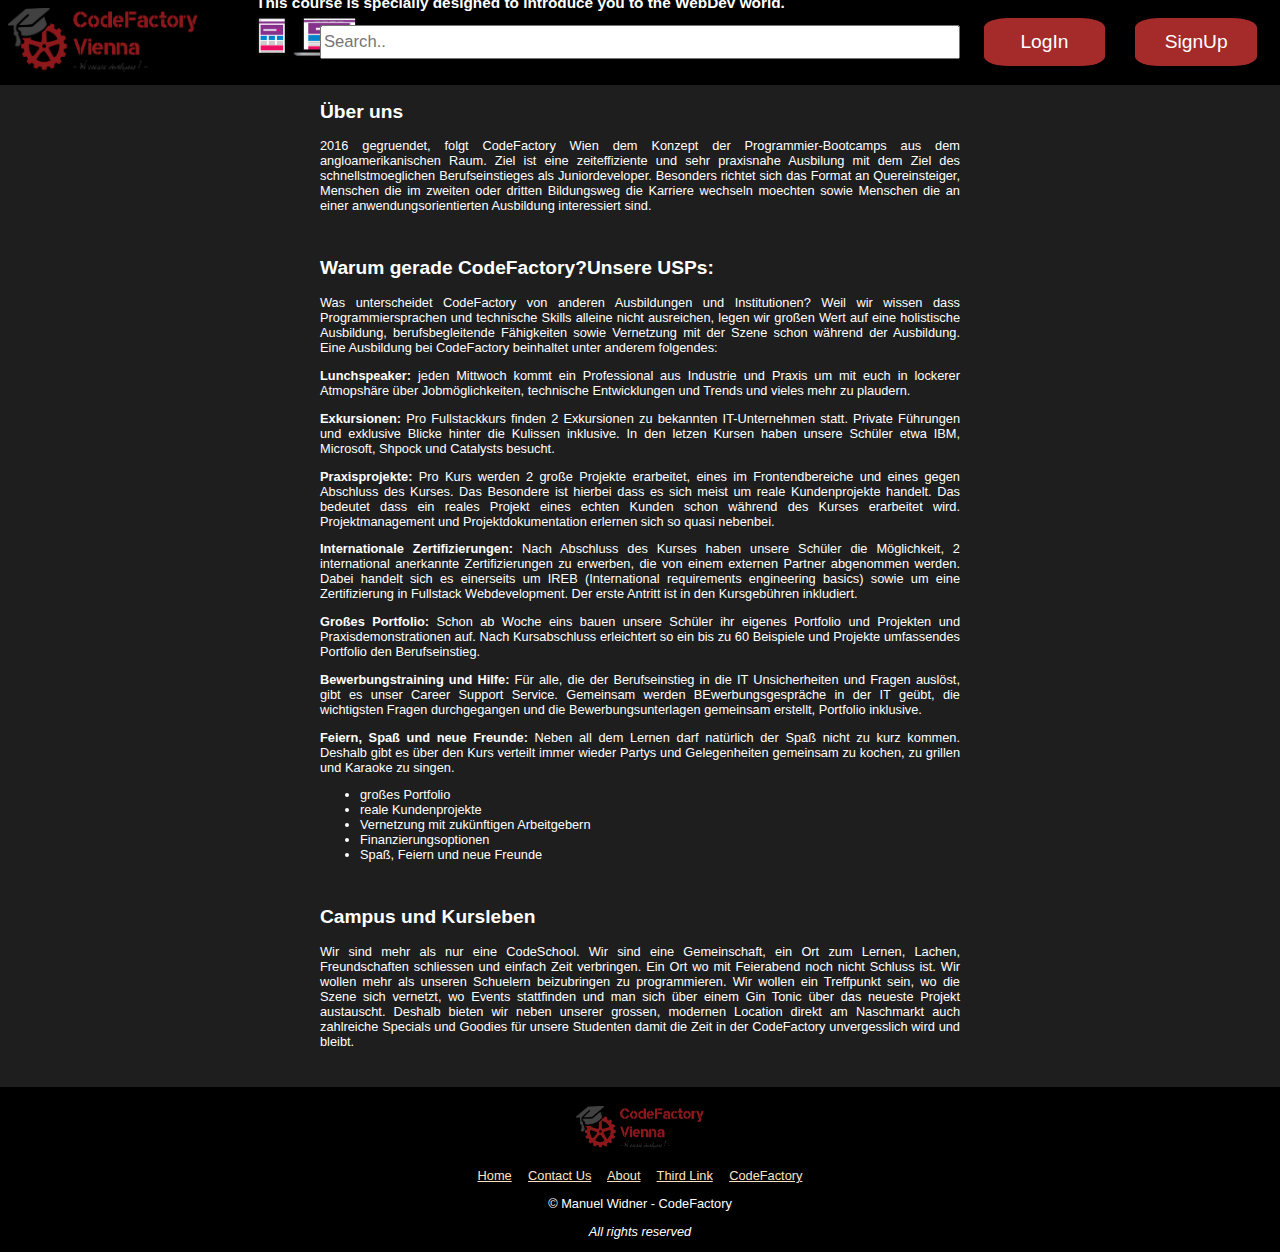
<file: about.html>
<!DOCTYPE html>
<html lang="en">
<head>
    <meta charset="UTF-8">
    <meta http-equiv="X-UA-Compatible" content="IE=edge">
    <meta name="viewport" content="width=device-width, initial-scale=1.0">
    <title>About</title>
    <link rel="stylesheet" href="styles/main.css">
    <style>
        .about {
            margin: auto;
            width: 50%;
            text-align: justify;
        }
    </style>
</head>

<body>
    <nav>
        <a href="index.html"><img src="pics/CFLOGO.png" alt="CodeFactory logo"></a>
        <form action="">
            <input type="text" name="search" id="search" placeholder="Search..">
        </form>
        <div class="btn-nav">
            <a href="#"><button type="button">LogIn</button></a>
            <a href="#"><button type="button">SignUp</button></a>
        </div>
    </nav>

    <div class="hero">
        <div id="herobody">
            <h2>CodeFactory FSWD</h2>
            <p>This course is specially designed to introduce you to the WebDev world.</p>
            <img src="pics/devices.png" alt="devices; a tablet, laptop and smartphone">
        </div>
    </div>

    <div class="content">
        <div class="about">
            <h2>Über uns</h2>
            <p>2016 gegruendet, folgt CodeFactory Wien dem Konzept der Programmier-Bootcamps aus dem angloamerikanischen Raum. Ziel ist eine zeiteffiziente und sehr praxisnahe Ausbilung mit dem Ziel des schnellstmoeglichen Berufseinstieges als Juniordeveloper. Besonders richtet sich das Format an Quereinsteiger, Menschen die im zweiten oder dritten Bildungsweg die Karriere wechseln moechten sowie Menschen die an einer anwendungsorientierten Ausbildung interessiert sind.</p>
            <br>
            <h2>Warum gerade CodeFactory?Unsere USPs:</h2>
            <p>
                Was unterscheidet CodeFactory von anderen Ausbildungen und Institutionen?
                Weil wir wissen dass Programmiersprachen und technische Skills alleine nicht ausreichen, legen wir großen Wert auf eine holistische Ausbildung, berufsbegleitende Fähigkeiten sowie Vernetzung mit der Szene schon während der Ausbildung. Eine Ausbildung bei CodeFactory beinhaltet unter anderem folgendes:
            </p>
            <p>
                <b>Lunchspeaker:</b> jeden Mittwoch kommt ein Professional aus Industrie und Praxis um mit euch in lockerer Atmopshäre über Jobmöglichkeiten, technische Entwicklungen und Trends und vieles mehr zu plaudern.
            </p>
            <p>
                <b>Exkursionen:</b> Pro Fullstackkurs finden 2 Exkursionen zu bekannten IT-Unternehmen statt. Private Führungen und exklusive Blicke hinter die Kulissen inklusive. In den letzen Kursen haben unsere Schüler etwa IBM, Microsoft, Shpock und Catalysts besucht.
            </p>
            <p>
                <b>Praxisprojekte:</b> Pro Kurs werden 2 große Projekte erarbeitet, eines im Frontendbereiche und eines gegen Abschluss des Kurses. Das Besondere ist hierbei dass es sich meist um reale Kundenprojekte handelt. Das bedeutet dass ein reales Projekt eines echten Kunden schon während des Kurses erarbeitet wird. Projektmanagement und Projektdokumentation erlernen sich so quasi nebenbei.
            </p>
            <p>
                <b>Internationale Zertifizierungen:</b> Nach Abschluss des Kurses haben unsere Schüler die Möglichkeit, 2 international anerkannte Zertifizierungen zu erwerben, die von einem externen Partner abgenommen werden. Dabei handelt sich es einerseits um IREB (International requirements engineering basics) sowie um eine Zertifizierung in Fullstack Webdevelopment. Der erste Antritt ist in den Kursgebühren inkludiert.
            </p>
            <p>
                <b>Großes Portfolio:</b> Schon ab Woche eins bauen unsere Schüler ihr eigenes Portfolio und Projekten und Praxisdemonstrationen auf. Nach Kursabschluss erleichtert so ein bis zu 60 Beispiele und Projekte umfassendes Portfolio den Berufseinstieg.
            </p>
            <p>
                <b>Bewerbungstraining und Hilfe:</b> Für alle, die der Berufseinstieg in die IT Unsicherheiten und Fragen auslöst, gibt es unser Career Support Service. Gemeinsam werden BEwerbungsgespräche in der IT geübt, die wichtigsten Fragen durchgegangen und die Bewerbungsunterlagen gemeinsam erstellt, Portfolio inklusive.
            </p>
            <p>
                <b>Feiern, Spaß und neue Freunde:</b> Neben all dem Lernen darf natürlich der Spaß nicht zu kurz kommen. Deshalb gibt es über den Kurs verteilt immer wieder Partys und Gelegenheiten gemeinsam zu kochen, zu grillen und Karaoke zu singen.
            </p>
            <ul>
                <li>großes Portfolio</li>
                <li>reale Kundenprojekte</li>
                <li>Vernetzung mit zukünftigen Arbeitgebern</li>
                <li>Finanzierungsoptionen</li>
                <li>Spaß, Feiern und neue Freunde</li>
            </ul>
            <br>
            <h2>Campus und Kursleben</h2>
            <p>Wir sind mehr als nur eine CodeSchool. Wir sind eine Gemeinschaft, ein Ort zum Lernen, Lachen, Freundschaften schliessen und einfach Zeit verbringen. Ein Ort wo mit Feierabend noch nicht Schluss ist. Wir wollen mehr als unseren Schuelern beizubringen zu programmieren. Wir wollen ein Treffpunkt sein, wo die Szene sich vernetzt, wo Events stattfinden und man sich über einem Gin Tonic über das neueste Projekt austauscht. Deshalb bieten wir neben unserer grossen, modernen Location direkt am Naschmarkt auch zahlreiche Specials und Goodies für unsere Studenten damit die Zeit in der CodeFactory unvergesslich wird und bleibt.</p>
        </div>
    </div>

    <footer>
        <img src="pics/CFLOGO.png" alt="CodeFactory logo">
        <br><br>
        <div class="footerlinks">
            <a href="index.html">Home</a>
            <a href="contact.html">Contact Us</a>
            <a href="about.html">About</a>
            <a href="blank.html">Third Link</a>
            <a href="https://codefactory.wien/de/home/" target="_blank">CodeFactory</a>
        </div>
        <p>&copy; Manuel Widner - CodeFactory</p>
        <p class="footnote">All rights reserved</p>
    </footer>
</body>
</html>
</file>
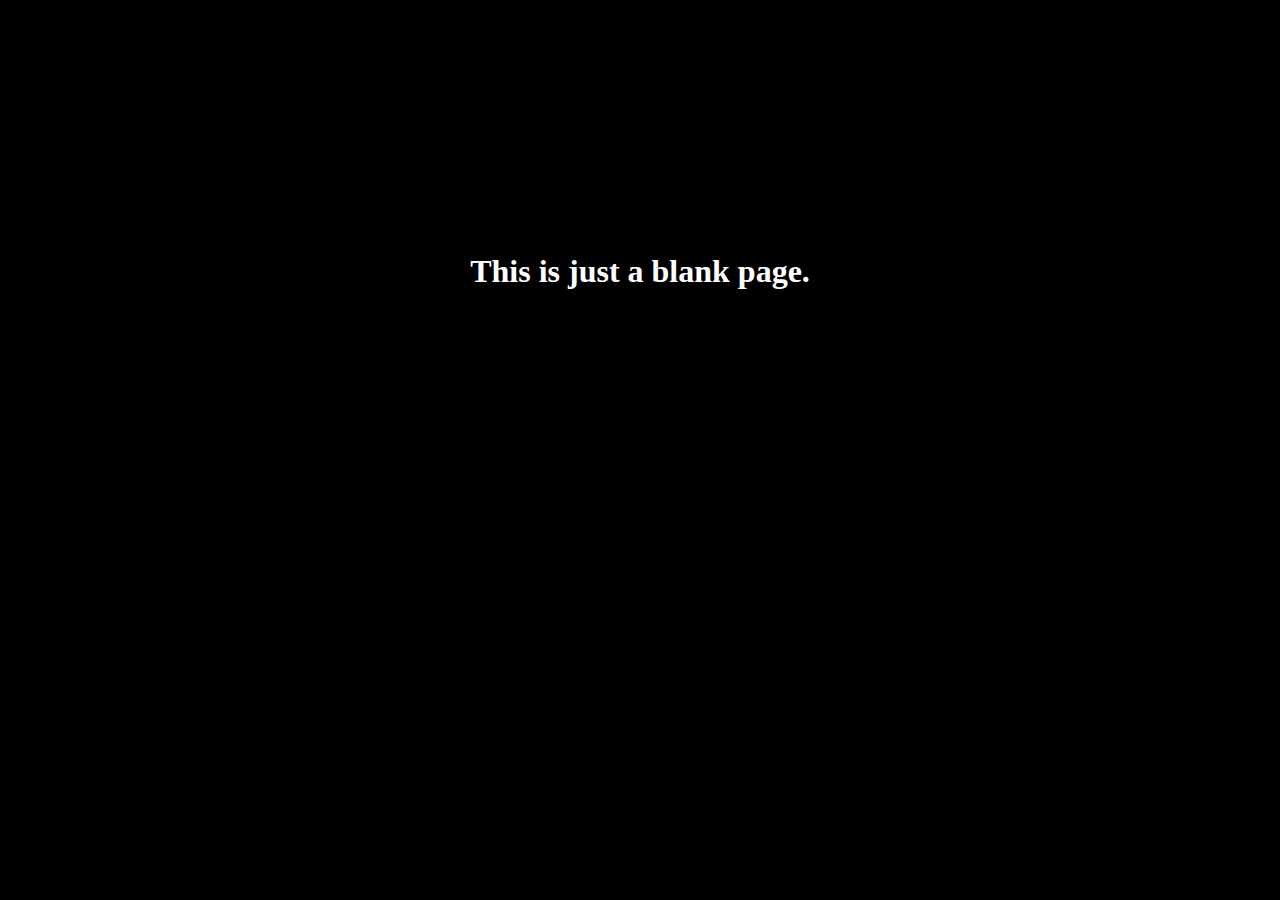
<file: blank.html>
<!DOCTYPE html>
<html lang="en">
<head>
    <meta charset="UTF-8">
    <meta http-equiv="X-UA-Compatible" content="IE=edge">
    <meta name="viewport" content="width=device-width, initial-scale=1.0">
    <title>Blank Page</title>
    <style>
        body {
            background-color: black;
            color: white;
            text-align: center;
        }

        h1 {
            margin: 20% 0;
        }
    </style>
</head>
<body>
    <h1>This is just a blank page.</h1>
</body>
</html>
</file>
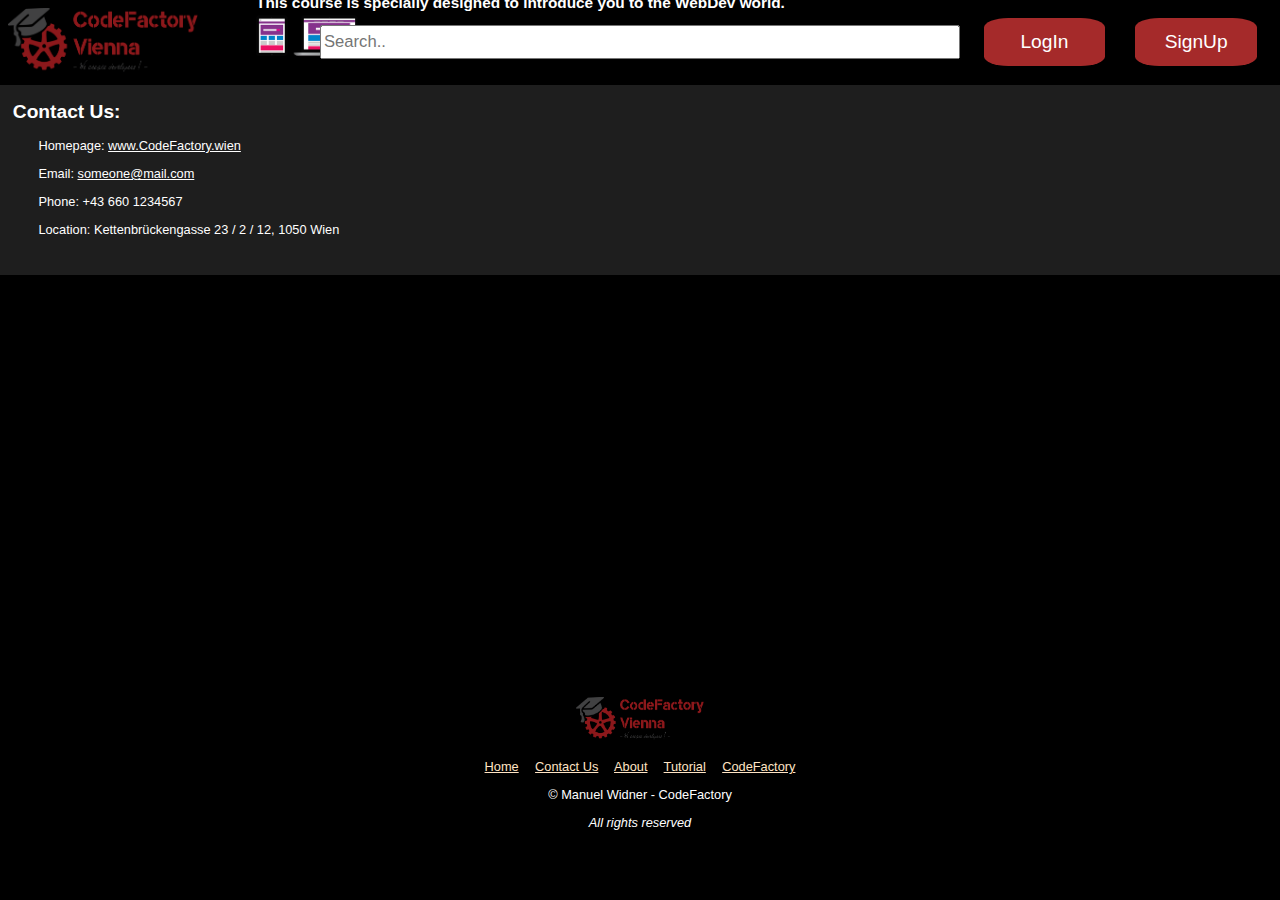
<file: contact.html>
<!DOCTYPE html>
<html lang="en">
<head>
    <meta charset="UTF-8">
    <meta http-equiv="X-UA-Compatible" content="IE=edge">
    <meta name="viewport" content="width=device-width, initial-scale=1.0">
    <title>Contact</title>
    <link rel="stylesheet" href="styles/main.css">
    <style>
        .content {
            box-sizing: border-box;
            padding-left: 1vw;
            text-align: start;
        }

        .concon {
            margin-left: 2vw;
        }

        .concon a {
            color: white;
        }

        iframe {
            width: 100%;
        }
    </style>
</head>

<body>
    <nav>
        <a href="index.html"><img src="pics/CFLOGO.png" alt="CodeFactory logo"></a>
        <form action="">
            <input type="text" name="search" id="search" placeholder="Search..">
        </form>
        <div class="btn-nav">
            <a href="#"><button type="button">LogIn</button></a>
            <a href="#"><button type="button">SignUp</button></a>
        </div>
    </nav>

    <div class="hero">
        <div id="herobody">
            <h2>CodeFactory FSWD</h2>
            <p>This course is specially designed to introduce you to the WebDev world.</p>
            <img src="pics/devices.png" alt="devices; a tablet, laptop and smartphone">
        </div>
    </div>

    <div class="content">
        <h2>Contact Us:</h2>
        <div class="concon">
            <p>Homepage: <a href="https://codefactory.wien/de/home/" target="_blank">www.CodeFactory.wien</a></p>
            <p>Email: <a href="mailto:someone@mail.com">someone@mail.com</a></p>
            <p>Phone: +43 660 1234567</p>
            <p>Location: Kettenbrückengasse 23 / 2 / 12, 1050 Wien</p>
        </div>
    </div>
    <iframe src="https://www.google.com/maps/embed?pb=!1m18!1m12!1m3!1d559.0963640323495!2d16.35914530831494!3d48.19649325963357!2m3!1f0!2f0!3f0!3m2!1i1024!2i768!4f13.1!3m3!1m2!1s0x476da8192fde39d7%3A0xe543f0731e2b5529!2sCodeFactory!5e0!3m2!1sde!2sat!4v1652452174334!5m2!1sde!2sat" width="800" height="400" style="border:0;" allowfullscreen="" loading="lazy" referrerpolicy="no-referrer-when-downgrade"></iframe>

    <footer>
        <img src="pics/CFLOGO.png" alt="CodeFactory logo">
        <br><br>
        <div class="footerlinks">
            <a href="index.html">Home</a>
            <a href="contact.html">Contact Us</a>
            <a href="about.html">About</a>
            <a href="tutorial.html">Tutorial</a>
            <a href="https://codefactory.wien/de/home/" target="_blank">CodeFactory</a>
        </div>
        <p>&copy; Manuel Widner - CodeFactory</p>
        <p class="footnote">All rights reserved</p>
    </footer>
</body>
</html>
</file>
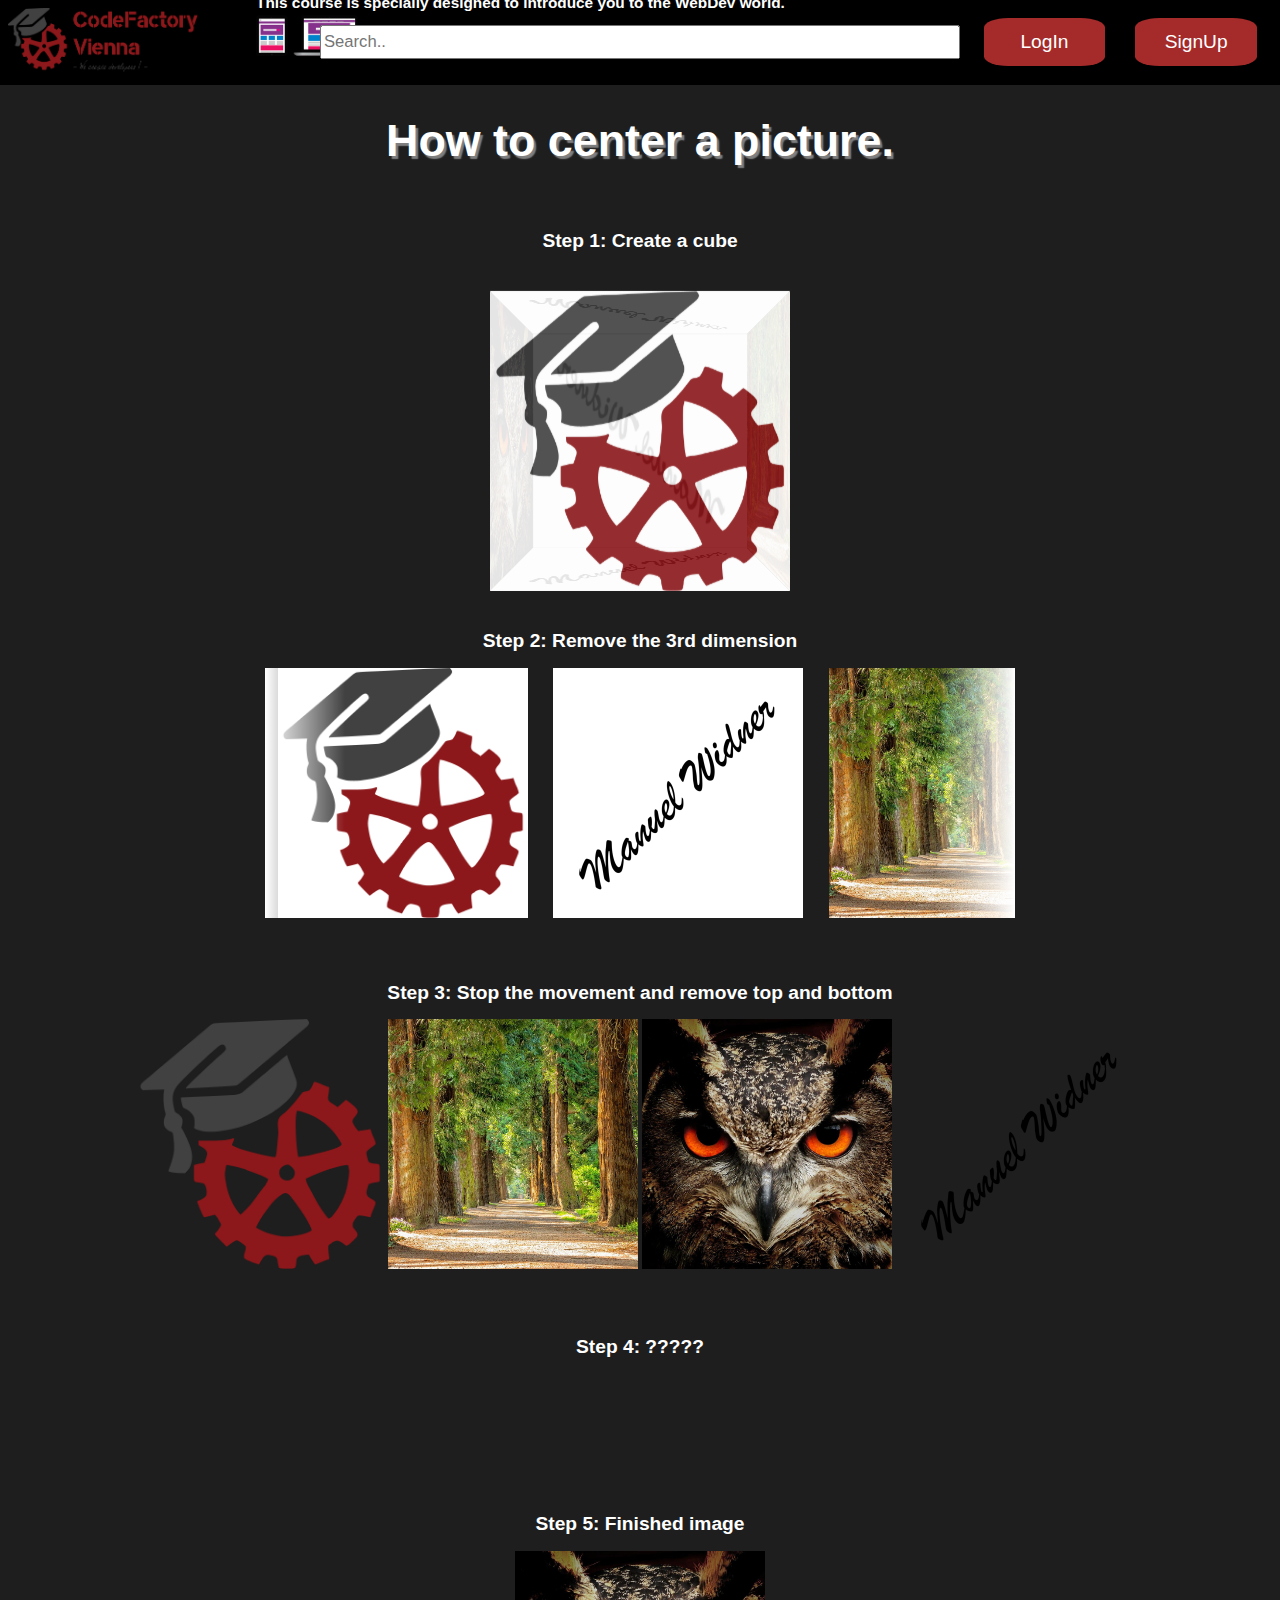
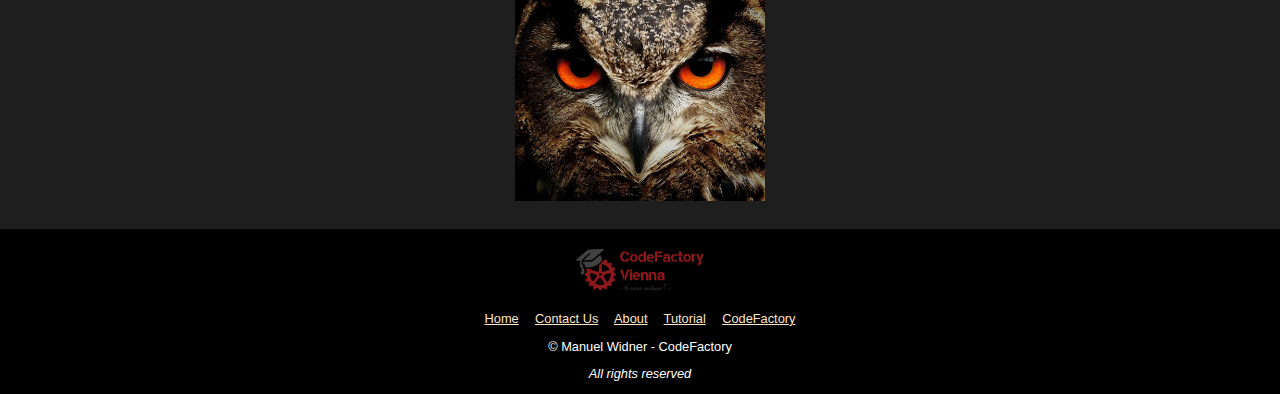
<file: tutorial.html>
<!DOCTYPE html>
<html lang="en">
<head>
    <meta charset="UTF-8">
    <meta http-equiv="X-UA-Compatible" content="IE=edge">
    <meta name="viewport" content="width=device-width, initial-scale=1.0">
    <title>Tutorial</title>
    <link rel="stylesheet" href="styles/main.css">
    <link rel="stylesheet" href="styles/tutorial.css">
</head>
<body>
    <nav>
        <a href="index.html"><img src="pics/CFLOGO.png" alt="CodeFactory logo"></a>
        <form action="">
            <input type="text" name="search" id="search" placeholder="Search..">
        </form>
        <div class="btn-nav">
            <a href="#"><button type="button">LogIn</button></a>
            <a href="#"><button type="button">SignUp</button></a>
        </div>
    </nav>

    <div class="hero">
        <div id="herobody">
            <h2>CodeFactory FSWD</h2>
            <p>This course is specially designed to introduce you to the WebDev world.</p>
            <img src="pics/devices.png" alt="devices; a tablet, laptop and smartphone">
        </div>
    </div>

    <div class="content">
        <h1>How to center a picture.</h1>
        <h2>Step 1: Create a cube</h2>
        <div class="scene-cube">
            <div class="cube">
                <img src="pics/cube1.png" alt="">
                <img src="pics/cube2.jpg" alt="">
                <img src="pics/cube3.jpg" alt="">
                <img src="pics/cube4.png" alt="">
                <img src="pics/cube4.png" alt="">
                <img src="pics/cube4.png" alt="">
            </div>
        </div>
        <h2>Step 2: Remove the 3rd dimension</h2>
        <div class="carousel">
            <div class="track">
                <div class="carousel-image">
                    <img src="pics/cube1.png" alt="">
                </div>
                <div class="carousel-image">
                    <img src="pics/cube4.png" alt="">
                </div>
                <div class="carousel-image">
                    <img src="pics/cube2.jpg" alt="">
                </div>
                <div class="carousel-image">
                    <img src="pics/cube4.png" alt="">
                </div>
                <div class="carousel-image">
                    <img src="pics/cube3.jpg" alt="">
                </div>
                <div class="carousel-image">
                    <img src="pics/cube4.png" alt="">
                </div>
            </div>
            <div class="track">
                <div class="carousel-image">
                    <img src="pics/cube1.png" alt="">
                </div>
                <div class="carousel-image">
                    <img src="pics/cube4.png" alt="">
                </div>
                <div class="carousel-image">
                    <img src="pics/cube2.jpg" alt="">
                </div>
                <div class="carousel-image">
                    <img src="pics/cube4.png" alt="">
                </div>
                <div class="carousel-image">
                    <img src="pics/cube3.jpg" alt="">
                </div>
                <div class="carousel-image">
                    <img src="pics/cube4.png" alt="">
                </div>
            </div>
        </div>
        <h2>Step 3: Stop the movement and remove top and bottom</h2>
        <div class="pictures">
            <img src="pics/cube1.png" alt="">
            <img src="pics/cube2.jpg" alt="">
            <img src="pics/cube3.jpg" alt="">
            <img src="pics/cube4.png" alt="">
        </div>
        <h2>Step 4: ?????</h2>
        <br><br><br><br><br>
        <h2>Step 5: Finished image</h2>
        <img src="pics/cube3.jpg" alt="">
    </div>

    <footer>
        <img src="pics/CFLOGO.png" alt="CodeFactory logo">
        <br><br>
        <div class="footerlinks">
            <a href="index.html">Home</a>
            <a href="contact.html">Contact Us</a>
            <a href="about.html">About</a>
            <a href="tutorial.html">Tutorial</a>
            <a href="https://codefactory.wien/de/home/" target="_blank">CodeFactory</a>
        </div>
        <p>&copy; Manuel Widner - CodeFactory</p>
        <p class="footnote">All rights reserved</p>
    </footer>
</body>
</html>
</file>
<file: styles/main.css>
html, body {
    margin: 0;
    background-color: black;
    font-family: Arial, Helvetica, sans-serif;
    color: white;
    font-size: 1vw;
}

/* * {
    border: 1px solid red;
} */

nav {
    position: relative;
    margin: 8px;
    z-index: 10;
}

nav img {
    position: relative;
    width: 15%;
    height: auto;
}

nav input {
    position: absolute;
    top: 50%;
    left: 50%;
    transform: translate(-50%, -50%);
    height: 40%;
    width: 50%;
    font-size: 1.3vw;
}

.btn-nav {
    position: absolute;
    right: 0;
    top: 50%;
    transform: translate(0, -50%);
    height: 70%;
    width: 24%;
}

nav button {
    float: left;
    height: 100%;
    width: 40%;
    margin: 0 5%;
    background-color: brown;
    border: none;
    border-radius: 20%;
    color: white;
    /* font-weight: bold; */
    text-align: center;
    font-size: 1.5vw;
}

nav button:hover {
    background-color: rgb(117, 28, 28);
}

.hero {
    position: relative;
    line-height: .3em;
    font-size: 1.5vw;
}

.hero > img {
    position: inherit;
    width: 100%;
}

#herobody {
    position: absolute;
    left: 20%;
    bottom: 0;
}

#herobody p {
    font-size: 1.2vw;
    font-weight: bold;
}

#herobody > img {
    position: relative;
    bottom: 1.3vw;
    width: 10vw;
}

.content {
    position: relative;
    float: left;
    width: 100%;
    background-color: rgb(30, 30, 30);
    text-align: center;
    padding-bottom: 25px;
}

.content h1 {
    font-size: 3.5vw;
    text-shadow: .2vw .2vw .1vw grey;
}

.cards {
    position: relative;
    left: 50%;
    transform: translate(-50%, 0);
}

.card {
    display: inline-block;
    vertical-align: top;
    height: 15vw;
    background-color: rgb(1, 66, 80);
    width: 25%;
    border-radius: 5%;
    font-size: 1.3vw;
}

.card:not(:last-child) {
    margin-right: 2.5vw;
}

.cardcontent {
    position: relative;
    height: 100%;
    width: 80%;
    margin: auto;
    line-height: .3vw;
}

.card button {
    position: absolute;
    left: 50%;
    bottom: 20%;
    transform: translate(-50%, 0);
    height: 15%;
    width: 50%;
    font-size: 1vw;
}

footer {
    clear: both;
    padding-top: 1.5vw;
    width: 100%;
    text-align: center;
}

footer img{
    width: 10vw;
}

.footerlinks a {
    color: bisque;
}

.footerlinks a:hover {
    color: rgb(255, 209, 154);
}

.footerlinks a:not(:last-child) {
    margin-right: 1vw;
}

.footnote {
    font-style: italic;
}
</file>
<file: styles/tutorial.css>
.content img {
    height: 250px;
    width: 250px;
}

h2 {
    margin-top: 5vw;
}

/* CUBE */

.scene-cube {
    height: 250px;
    width: 250px;
    margin: 5vw auto;
    perspective: 750px;
    text-align: left;
    /* border: 1px solid red; */
}

.cube {
    height: 100%;
    width: 100%;
    position: relative;
    transform-style: preserve-3d;
    transition: all 1s ease-in-out;
    animation: rotate 20s infinite;
    -webkit-animation: rotate 20s infinite;
}

.cube img {
    position: absolute;
    background: white;
    opacity: .9;
}

.cube img:nth-child(1) {
	transform: rotateY(0deg) translateZ(125px);
}

.cube img:nth-child(2) {
	transform: rotateY(90deg) translateZ(125px);
}

.cube img:nth-child(3) {
	transform: rotateY(-90deg) translateZ(125px);
}

.cube img:nth-child(4) {
	transform: rotateY(180deg) translateZ(125px);
}

.cube img:nth-child(5) {
	transform: rotateX(90deg) translateZ(125px);
}

.cube img:nth-child(6) {
	transform: rotateX(90deg) translateZ(-125px);
}

@keyframes rotate {
	0% { transform: rotateY(0deg); }		
	25% { transform: rotateY(90deg); }		
	50% { transform: rotateY(180deg);}	
	75% {  transform: rotateY(270deg); }	
	100% { transform: rotateY(360deg); }
}

@-webkit-keyframes rotate {
	0% { transform: rotateY(0deg); }		
	25% { transform: rotateY(90deg); }		
	50% { transform: rotateY(180deg);}	
	75% {  transform: rotateY(270deg); }	
	100% { transform: rotateY(360deg); }
}

/* CAROUSEL */

.carousel {
    max-width: 750px;
    margin: auto;
    position: relative;
    display: flex;
    overflow: hidden;
}

.carousel::after {
    content: "";
    position: absolute;
    width: 100%;
    height: 100%;
    left: 0;
    top: 0;
    background: linear-gradient(
      to right,
      #fff,
      rgba(255, 255, 255, 0) 80px,
      rgba(255, 255, 255, 0) calc(100% - 80px),
      #fff
    );
}
  
.carousel-image {
    width: 250px;
    height: 250px;
    background: white;
    display: inline-block;
    margin: 0 1vw;
}

.track {
    display: flex;
    animation: marquee 20s linear infinite;
    -webkit-animation: marquee 20s linear infinite;
}
  
@keyframes marquee {
    0% { transform: translateX(0); }
    100% { transform: translateX(-100%); }
}

@-webkit-keyframes marquee {
    0% { transform: translateX(0); }
    100% { transform: translateX(-100%); }
}
</file>
